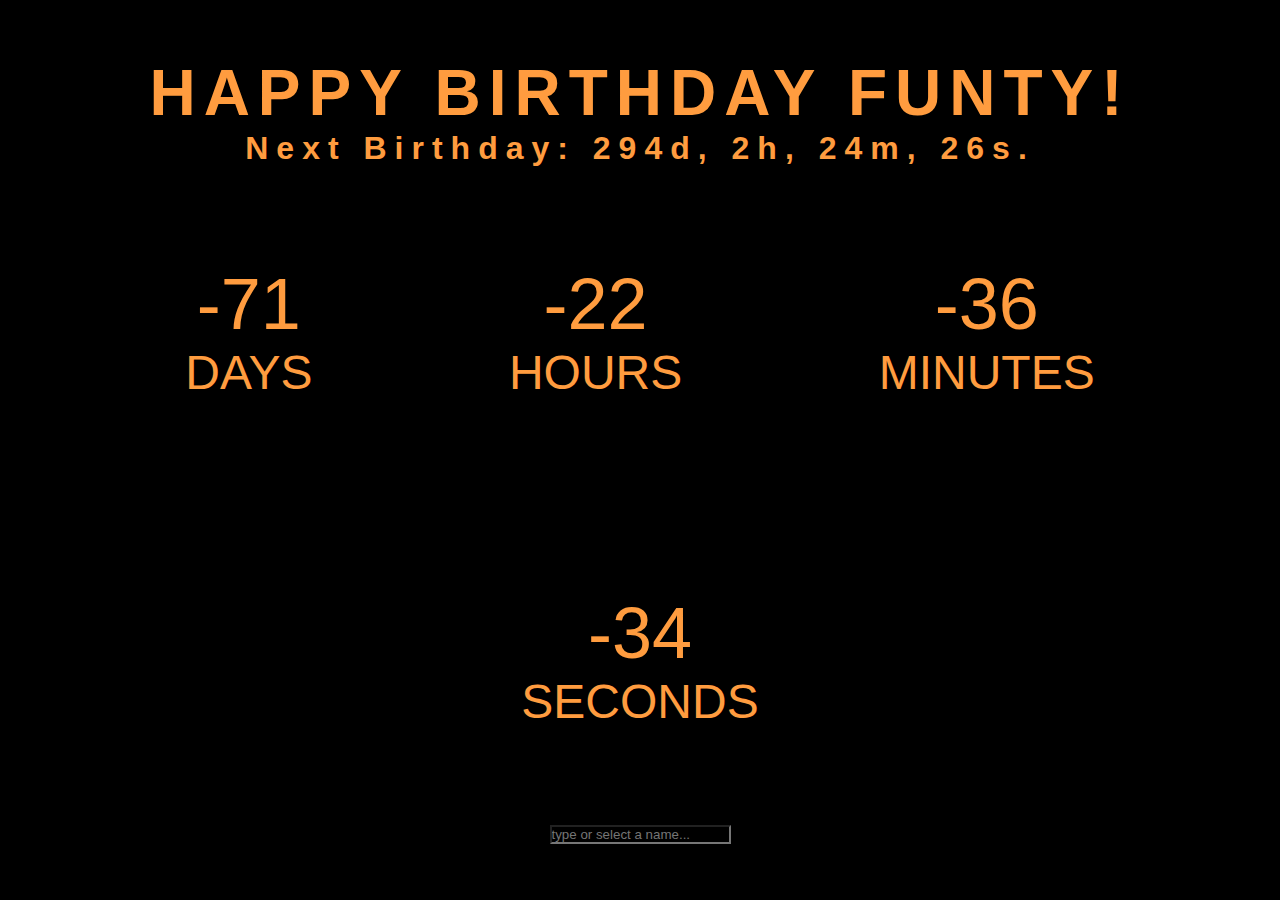
<file: index.html>
<html>
	<head>
		<title>Funty's birthday</title>
		<link rel="icon" href="https://cdn.discordapp.com/attachments/794128684596461598/869914381864022016/hug_Funty.png">
		<meta property="og:title" content="Birthdaycounter" />
		<meta property="og:image" content="https://cdn.discordapp.com/emojis/830084962354462750.png" />
    	<meta name="author" content="Funty#8818"/>
    	<meta name="keywords" content="Funty, Funty#8818"/>
		<script src="./assets/script.js"></script>
		<link rel="stylesheet" href="./assets/style.css">
	</head>
	<body onload="startCounter()">
		<div class="container">
			<h1 id="headline">Funty's birthday</h1>
			<h1 id="nextBD" style="font-size: 2rem; text-transform:none"></h1>

			<div id="countdown">
				<ul>
					<li><span id="days"></span>Days</li>
					<li><span id="hours"></span>Hours</li>
					<li><span id="minutes"></span>Minutes</li>
					<li><span id="seconds"></span>Seconds</li>
				</ul>
			</div>
			<datalist name="who" id="formchoice">
				<option data-link="https://cdn.discordapp.com/attachments/755111451571650691/899953127569104966/hug_MGServers_Forum.png" 	value="MGServers"		>Jan 03</option>
				<option data-link="https://cdn.discordapp.com/attachments/819718689305002036/925795393407684698/file.jpg" 					value="Liebeg"			>Jan 14</option>
				<option data-link="https://cdn.discordapp.com/attachments/794128684596461598/869915051954405426/hug_booky10.png" 			value="Booky"			>Feb 6</option>
				<option data-link="https://cdn.discordapp.com/attachments/794128684596461598/869914934606180443/hug_Perry.png" 				value="Perry"			>Feb 6</option>
				<option data-link="https://cdn.discordapp.com/attachments/819718689305002036/925471783245742110/file.jpg" 					value="Jan" 			>Feb 25</option>
				<option data-link="https://cdn.discordapp.com/attachments/794128684596461598/869915111509332008/hug_Masti.png" 				value="Masti"			>Apr 26</option>
				<option data-link="https://cdn.discordapp.com/attachments/794128684596461598/869914486788722728/hug_Farbe.png" 				value="Farbe"			>May 15</option>
				<option data-link="https://cdn.discordapp.com/attachments/794128684596461598/869914381864022016/hug_Funty.png" 				value="Funty"			>May 17</option>
				<option data-link="https://cdn.discordapp.com/attachments/794128684596461598/869915034560634880/hug_Jan_Ninja.png" 			value="Jan_Ninja"		>June 26</option>
				<option data-link="https://cdn.discordapp.com/attachments/794128684596461598/869914988603641876/hug_Fredi_the_best.png" 	value="Ferdi"			>Jul 2</option>
				<option data-link="https://cdn.discordapp.com/attachments/794128684596461598/869915011752026162/hug_MisterGamingTV.png" 	value="MisterGamingTV"	>Jul 8</option>
				<option data-link="https://cdn.discordapp.com/attachments/794128684596461598/869915135332982854/hug_chaosbe-YT.png" 		value="Bin&auml"		>Jul 31</option>
				<option data-link="https://cdn.discordapp.com/attachments/794128684596461598/869914954269073458/hug_SchobiWan.png" 			value="Schobi"			>Sep 26</option>
				<option data-link="https://cdn.discordapp.com/attachments/794128684596461598/869915068870041620/hug_Alcrafter.png" 			value="Alcrafter"		>Dec 3</option>
				<option data-link="https://cdn.discordapp.com/attachments/794128684596461598/869915091691257856/hug_lil_keko_I_Paul.png" 	value="Paul"			>Dec 7</option>
				<option data-link="https://cdn.discordapp.com/attachments/819718689305002036/925505615168680027/file.jpg" 					value="Black" 			>Dec 12</option>
			</datalist>
			<input  autoComplete="on" list="formchoice" id="listinput" onchange="updateBirth()" placeholder="type or select a name..." onfocus="this.value=''" /> 
		</div>
	</body>
</html>
</file>
<file: assets/style.css>
* {
    box-sizing: border-box;
    margin: 0;
    padding: 0;
}
html, body {
    height: 100%;
    margin: 0;
}
body {
    align-items: center;
    background-color: #000000;
    display: flex;
    font-family: -apple-system, BlinkMacSystemFont, "Segoe UI", Roboto, "Helvetica Neue", sans-serif;
}
.container {
    color: #FF9C3F;
    margin: 0 auto;
    text-align: center;
}
h1 {
    font-weight: 600;
    letter-spacing: 0.500rem;
    font-size: 4.0em;
    text-transform: uppercase;
}
li {
    display: inline-block;
    font-size: 3.0em;
    list-style-type: none;
    padding: 2em;
    text-transform: uppercase;
}
li span {
    display: block;
    font-size: 4.5rem;
}
.message {
    font-size: 4rem;
}
#content {
    display: none;
    padding: 1rem;
} 
.emoji {
    padding: 0 0.25rem;
}
#listinput{
    color: #FF9C3F;
    background: transparent;
    background-color: #000000;
    outline: none;
    cursor: pointer;
}

@media all and (max-width: 768px) {
    h1 {
        font-size: 1.5rem;
    }
    li {
        font-size: 1.125rem;
        padding: 0.75rem;
    }
    li span {
        font-size: 3.375rem;
    }
}
</file>
